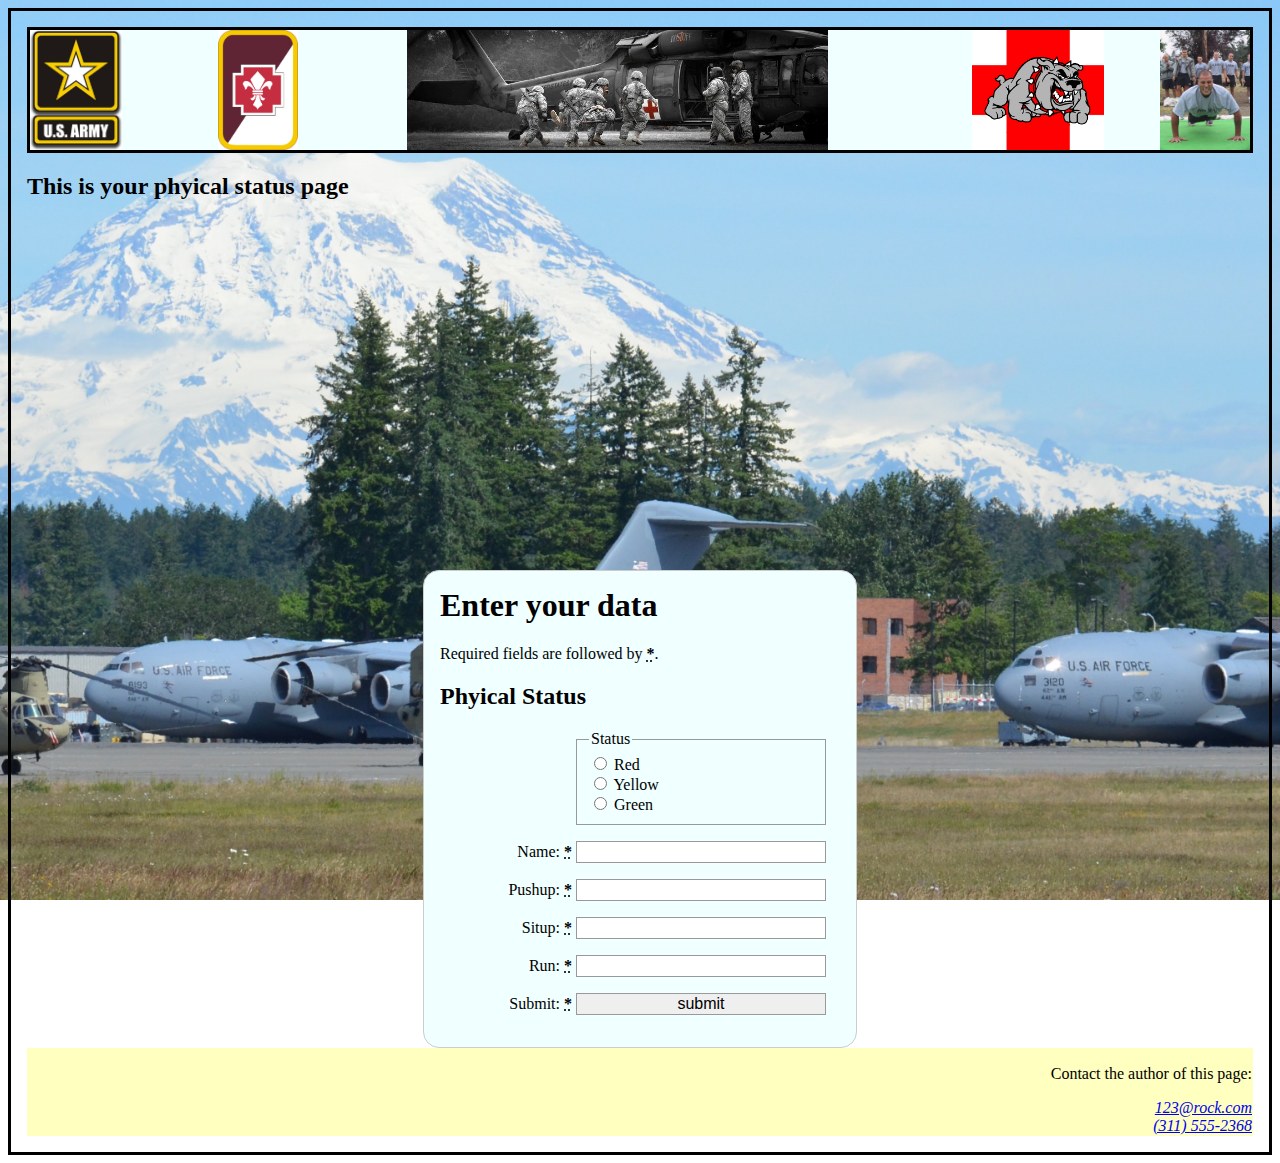
<file: index.html>
<!DOCTYPE html>
<html lang="en-US">
  <head>
    <meta charset="utf-8">
    <link rel="stylesheet" href="./style/styles.css">
    <link rel="stylesheet" href="./style/header.css">
    <link rel="stylesheet" href="./style/footer.css">
    <script src="script.js" charset="utf-8"></script>
   
  
    <title>Phyical Fitness</title>
  </head>
  <header>
 

<div id="parent">
  <div class="one">
    <img src="./img/army.jpg" style="width:60" height="120">
  </div>
  <div class="two">
    <img src="./img/62MedBnSSI.png" style="width:60" height="120">
  </div>
  <div class="three">
    <img src="./img/56mmb.jpg" style="width:60" height="120">
  </div>
  <div class="four">
    <img src="./img/logdawgs.png" style="width:60" height="120">
  </div>
  <div class="five">
    <img src="./img/pushup.jpg" style="width:60" height="120">
  </div>




    </div>
</div>


  </header>
  <body>
  
   <h2>This is your phyical status page</h2> 
   <iframe src="https://onedrive.live.com/embed?cid=ABAF3D8E52CC2889&resid=ABAF3D8E52CC2889%211443&authkey=APjf-XqjesuPcqM&em=2" width="700" height="346" frameborder="0" scrolling="no"></iframe>

  

  <form id ="my-form">
  <h1>Enter your data</h1>
  <p>Required fields are followed by <strong><abbr title="required">*</abbr></strong>.</p>
  <section>
    <h2>Phyical Status</h2>
    <fieldset>
      <legend>Status</legend>
      <ul>
          <li>
            <label id="red">
              <input type="radio" id="red_1" name="red" value="K" >
              Red
            </label>
          </li>
          <li>
            <label id="yellow">
              <input type="radio" id="yellow_2" name="title" value="Q">
              Yellow
            </label>
          </li>
          <li> 
            <label id="green"> 
              <input type="radio" id="green_3" name="title" value="J">
              Green
            </label> 
          </li>
      </ul>
    </fieldset>
    <p>
      <label id="name">
        <span>Name: </span>
        <strong><abbr title="required">*</abbr></strong>
      </label>
      <input type="text" id="inputname" name="name">
    </p>
    <p>
      <label id="pushup">
        <span>Pushup: </span>
        <strong><abbr title="required">*</abbr></strong>
      </label>
      <input type="text" id="inputpushup" name="pushup">
    </p>
    <p>
      <label id="situp">
        <span>Situp: </span>
        <strong><abbr title="required">*</abbr></strong>
      </label>
      <input type="text" id="inputsitup" name="situp">
    </p>

    <p>
        <label id="run">
          <span>Run: </span>
          <strong><abbr title="required">*</abbr></strong>
        </label>
        <input type="text" id="inputrun" name="run">
      </p>
      <p>
        <label id="submit">
          <span>Submit: </span>
          <strong><abbr title="required">*</abbr></strong>
        </label>
        <input type="submit" value="submit"> 
      </p>
</section>

</form>

</body>
<Footer>
    <p>Contact the author of this page:</p>

<address>
  <a href="mailto:jim@rock.com"> 123@rock.com</a><br>
  <a href="tel:+13115552368">(311) 555-2368</a>
</address>




</Footer>
</html>
</file>
<file: style/styles.css>
html { 
    background: url(./jblm.jpg) no-repeat center center fixed; 
    -webkit-background-size: cover;
    -moz-background-size: cover;
    -o-background-size: cover;
    background-size: cover;
  }

body
{
   border: solid; 
   background-origin: padding-box;
 
  padding: 1rem;
  align-items: center;
}

iframe{
   align-self: center;
   
}

h1 {
    margin-top: 0;
 align-content:  center;;
}

ul {
    margin: 0;
    padding: 0;
    list-style: none;
}

form {
    margin: 0 auto;
    width: 400px;
    padding: 1em;
    border: 1px solid #CCC;
    border-radius: 1em;
    background-color: azure;
}

/*div+div {
    margin-top: 1em;
}*/

label span {
    display: inline-block;
    width: 120px;
    text-align: right;
}

input, textarea {
    font: 1em sans-serif;
    width: 250px;
    box-sizing: border-box;
    border: 1px solid #999;
}

input[type=checkbox], input[type=radio] {
    width: auto;
    border: none;
}

input:focus, textarea:focus {
    border-color: #000;
}

textarea {
    vertical-align: top;
    height: 5em;
    resize: vertical;
}

fieldset {
    width: 250px;
    box-sizing: border-box;
    margin-left: 136px;
    border: 1px solid #999;
}

button {
    margin: 20px 0 0 124px;
}

label {
  position: relative;
}

label em {
  position: absolute;
  right: 5px;
  top: 20px;
}
</file>
<file: style/header.css>
header{
    border: solid;
    background: azure;
    text-align: center;
}



h4{
    align-content: center;
}


#parent {

  display: flex;
  flex-direction: row;
  justify-content: left;
  position: relative;
  
 
  
  }
 

 
  .one{
    display: flex;
    justify-content: left;
   
   
  }
  .one{
    position: relative;
    width: 200px;
}
  .two{
      display: flex;
 
      
  }

  .two {
    position: relative;
    width: 200px;
}
  .three{
    display: flex;
   
  }

  .three {
    position: relative;
    width: 600px;}

  .four{
    display: flex;
    justify-content: left;
   
  }
  .four { 
    position: relative;
    width: 200px;}

.five{
    display: flex;
    justify-content: left;
   
}
.five{
    position: relative;
    width: 200Spx;}
</file>
<file: style/footer.css>
footer{
    display: block;
    text-align: right;
   padding: 1px;
   background-color: rgba(255, 255, 128, .5);
 
 
 }
</file>
